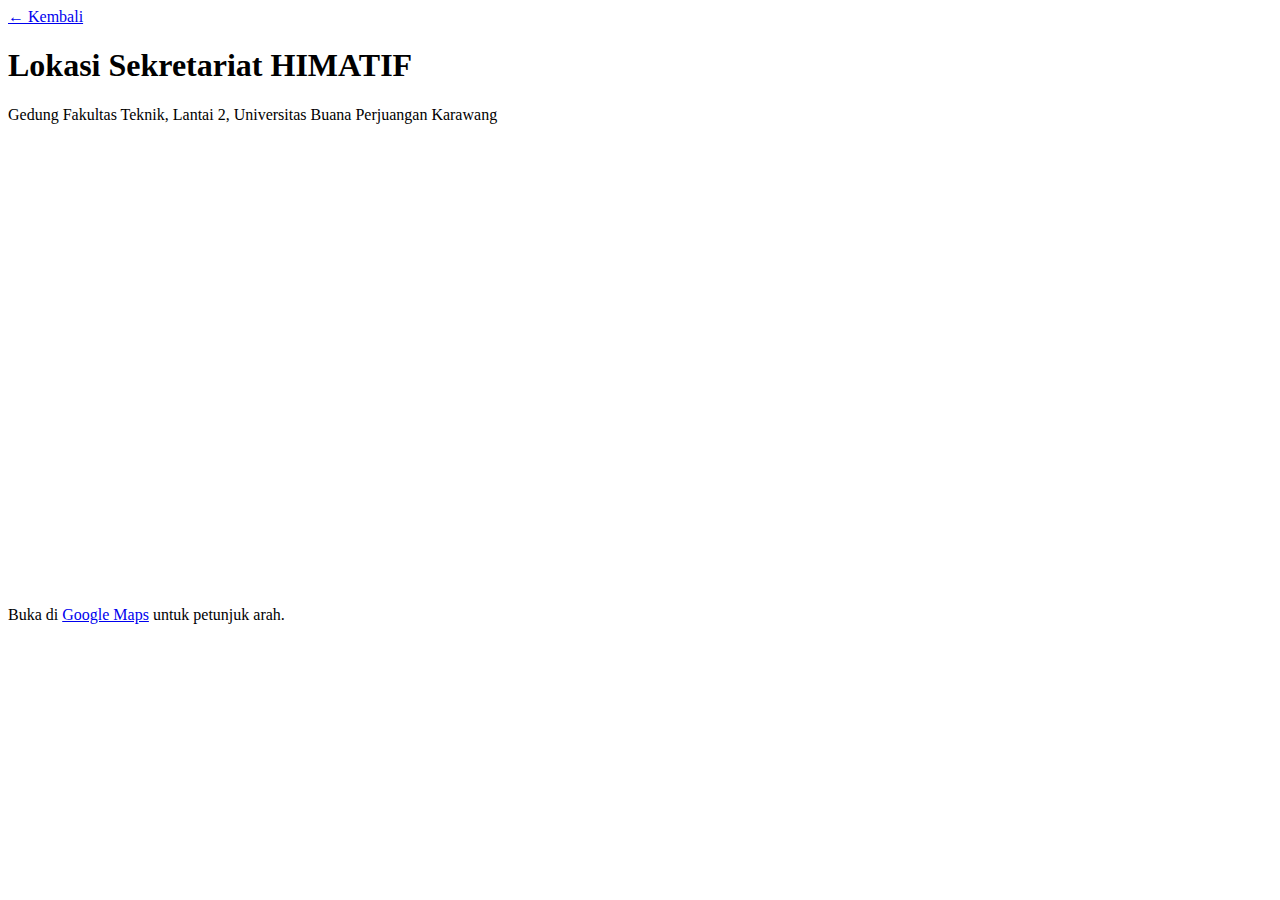
<file: lokasi.html>
<!doctype html>
<html lang="id">
  <head>
    <meta charset="utf-8" />
    <meta name="viewport" content="width=device-width,initial-scale=1" />
    <title>Lokasi Sekretariat - HIMATIF</title>
    <link rel="stylesheet" href="css/style.css" />
  </head>
  <body class="bg-gray-50 font-sans">
    <div class="max-w-4xl mx-auto px-4 py-12">
      <a href="index.html" class="text-blue-600 hover:underline mb-4 inline-block">&larr; Kembali</a>
      <h1 class="text-3xl font-bold mb-4">Lokasi Sekretariat HIMATIF</h1>
      <p class="text-gray-600 mb-6">Gedung Fakultas Teknik, Lantai 2, Universitas Buana Perjuangan Karawang</p>

      <div class="rounded-xl overflow-hidden mb-6" style="height:450px;">
        <iframe
          src="https://www.google.com/maps?q=Gedung+Fakultas+Teknik+Karawang&output=embed"
          width="100%"
          height="100%"
          frameborder="0"
          style="border:0;"
          allowfullscreen=""
          aria-hidden="false"
          tabindex="0"
        ></iframe>
      </div>

      <p class="text-gray-600">Buka di <a href="https://www.google.com/maps/search/?api=1&query=Gedung+Fakultas+Teknik+Karawang" target="_blank" rel="noopener noreferrer" class="text-blue-600 hover:underline">Google Maps</a> untuk petunjuk arah.</p>
    </div>
  </body>
</html>
</file>
<file: css/style.css>
/* Main Styles */
html {
  scroll-behavior: smooth;
}

.gradient-bg {
  background: linear-gradient(135deg, #1e3a5f 0%, #3b82f6 100%);
}

.card-hover {
  transition: all 0.3s ease;
}

.card-hover:hover {
  transform: translateY(-5px);
  box-shadow: 0 20px 40px rgba(0, 0, 0, 0.1);
}

/* Lightbox Styles */
.lightbox {
  display: none;
  position: fixed;
  top: 0;
  left: 0;
  width: 100%;
  height: 100%;
  background: rgba(0, 0, 0, 0.95);
  z-index: 9999;
  flex-direction: column;
}

.lightbox.active {
  display: flex;
}

.lightbox-header {
  display: flex;
  justify-content: space-between;
  align-items: center;
  padding: 16px 24px;
  background: rgba(0, 0, 0, 0.8);
  border-bottom: 1px solid rgba(255, 255, 255, 0.1);
}

.lightbox-title {
  color: white;
  font-size: 16px;
  font-weight: 600;
  margin: 0;
  white-space: nowrap;
  overflow: hidden;
  text-overflow: ellipsis;
  flex: 1;
  padding-right: 20px;
}

.lightbox-close {
  font-size: 28px;
  color: white;
  cursor: pointer;
  transition: all 0.3s ease;
  width: 40px;
  height: 40px;
  display: flex;
  align-items: center;
  justify-content: center;
  border-radius: 8px;
  background: rgba(255, 255, 255, 0.1);
  flex-shrink: 0;
}

.lightbox-close:hover {
  background: rgba(255, 255, 255, 0.2);
}

.lightbox-body {
  flex: 1;
  display: flex;
  align-items: center;
  justify-content: center;
  position: relative;
  padding: 20px;
}

.lightbox-content {
  position: relative;
  max-width: 100%;
  max-height: 100%;
  display: flex;
  justify-content: center;
  align-items: center;
}

.lightbox-content img {
  max-width: 100%;
  max-height: calc(100vh - 160px);
  object-fit: contain;
  border-radius: 8px;
  box-shadow: 0 10px 50px rgba(0, 0, 0, 0.5);
}

.lightbox-nav {
  position: absolute;
  top: 50%;
  transform: translateY(-50%);
  font-size: 24px;
  color: white;
  cursor: pointer;
  z-index: 10001;
  transition: all 0.3s ease;
  width: 48px;
  height: 48px;
  display: flex;
  align-items: center;
  justify-content: center;
  border-radius: 8px;
  background: rgba(255, 255, 255, 0.15);
}

.lightbox-nav:hover {
  background: rgba(255, 255, 255, 0.25);
}

.lightbox-prev {
  left: 20px;
}

.lightbox-next {
  right: 20px;
}

.lightbox-footer {
  display: flex;
  justify-content: center;
  padding: 12px 24px;
  background: rgba(0, 0, 0, 0.8);
  border-top: 1px solid rgba(255, 255, 255, 0.1);
}

.lightbox-counter {
  color: rgba(255, 255, 255, 0.8);
  font-size: 14px;
}

.gallery-img {
  cursor: pointer;
  transition: all 0.3s ease;
}

.gallery-img:hover {
  transform: scale(1.03);
  box-shadow: 0 10px 30px rgba(0, 0, 0, 0.2);
}

/* Profile Photo Popup Styles */
.profile-img {
  cursor: pointer;
  transition: all 0.3s ease;
}

.profile-img:hover {
  transform: scale(1.1);
  box-shadow: 0 8px 25px rgba(0, 0, 0, 0.3);
}

.profile-popup {
  display: none;
  position: fixed;
  top: 0;
  left: 0;
  width: 100%;
  height: 100%;
  background: rgba(0, 0, 0, 0.9);
  z-index: 9999;
  justify-content: center;
  align-items: center;
  flex-direction: column;
  padding: 20px;
}

.profile-popup.active {
  display: flex;
}

.profile-popup-content {
  position: relative;
  text-align: center;
  max-width: 400px;
  animation: popupFadeIn 0.3s ease;
}

@keyframes popupFadeIn {
  from {
    opacity: 0;
    transform: scale(0.8);
  }
  to {
    opacity: 1;
    transform: scale(1);
  }
}

.profile-popup-img {
  width: 250px;
  height: 250px;
  border-radius: 50%;
  object-fit: cover;
  border: 4px solid white;
  box-shadow: 0 20px 60px rgba(0, 0, 0, 0.5);
  margin-bottom: 20px;
}

.profile-popup-name {
  color: white;
  font-size: 24px;
  font-weight: bold;
  margin-bottom: 8px;
}

.profile-popup-role {
  color: rgba(255, 255, 255, 0.7);
  font-size: 16px;
  padding: 6px 16px;
  background: rgba(255, 255, 255, 0.1);
  border-radius: 20px;
  display: inline-block;
  margin-bottom: 20px;
}

.profile-popup-socials {
  display: flex;
  justify-content: center;
  gap: 16px;
  margin-top: 10px;
}

.profile-popup-socials a {
  width: 44px;
  height: 44px;
  border-radius: 50%;
  display: flex;
  align-items: center;
  justify-content: center;
  font-size: 22px;
  transition: all 0.3s ease;
  text-decoration: none;
  border: 2px solid;
  background: transparent;
}

.profile-popup-socials a.instagram {
  border-color: #e1306c;
  color: #e1306c;
}

.profile-popup-socials a.instagram:hover {
  background: #e1306c;
  color: white;
}

.profile-popup-socials a.linkedin {
  border-color: #0077b5;
  color: #0077b5;
}

.profile-popup-socials a.linkedin:hover {
  background: #0077b5;
  color: white;
}

.profile-popup-socials a.github {
  border-color: #333;
  color: #333;
}

.profile-popup-socials a.github:hover {
  background: #333;
  color: white;
}

.profile-popup-socials a.email {
  border-color: #ea4335;
  color: #ea4335;
}

.profile-popup-socials a.email:hover {
  background: #ea4335;
  color: white;
}

.profile-popup-socials a:hover {
  transform: scale(1.1);
}

.profile-popup-close {
  position: absolute;
  top: -50px;
  right: -20px;
  font-size: 32px;
  color: white;
  cursor: pointer;
  width: 44px;
  height: 44px;
  display: flex;
  align-items: center;
  justify-content: center;
  border-radius: 50%;
  background: rgba(255, 255, 255, 0.1);
  transition: all 0.3s ease;
}

.profile-popup-close:hover {
  background: rgba(255, 255, 255, 0.2);
  transform: rotate(90deg);
}

/* Scroll Animation Styles */
.scroll-animate {
  opacity: 0;
  transform: translateY(50px);
  transition: all 0.8s cubic-bezier(0.4, 0, 0.2, 1);
}

.scroll-animate.animate-left {
  transform: translateX(-50px);
}

.scroll-animate.animate-right {
  transform: translateX(50px);
}

.scroll-animate.animate-scale {
  transform: scale(0.8);
}

.scroll-animate.animate-fade {
  transform: translateY(0);
}

.scroll-animate.visible {
  opacity: 1;
  transform: translateY(0) translateX(0) scale(1);
}

/* Staggered animation delays for grid items */
.scroll-animate.delay-1 {
  transition-delay: 0.1s;
}

.scroll-animate.delay-2 {
  transition-delay: 0.2s;
}

.scroll-animate.delay-3 {
  transition-delay: 0.3s;
}

.scroll-animate.delay-4 {
  transition-delay: 0.4s;
}

.scroll-animate.delay-5 {
  transition-delay: 0.5s;
}

.scroll-animate.delay-6 {
  transition-delay: 0.6s;
}

/* Responsive Styles */
@media (max-width: 640px) {
  .profile-popup-img {
    width: 200px;
    height: 200px;
  }

  .profile-popup-name {
    font-size: 20px;
  }

  .profile-popup-close {
    top: -40px;
    right: 0;
  }

  .lightbox-nav {
    width: 40px;
    height: 40px;
    font-size: 20px;
  }

  .lightbox-prev {
    left: 10px;
  }

  .lightbox-next {
    right: 10px;
  }

  .lightbox-title {
    font-size: 14px;
  }
}
</file>
